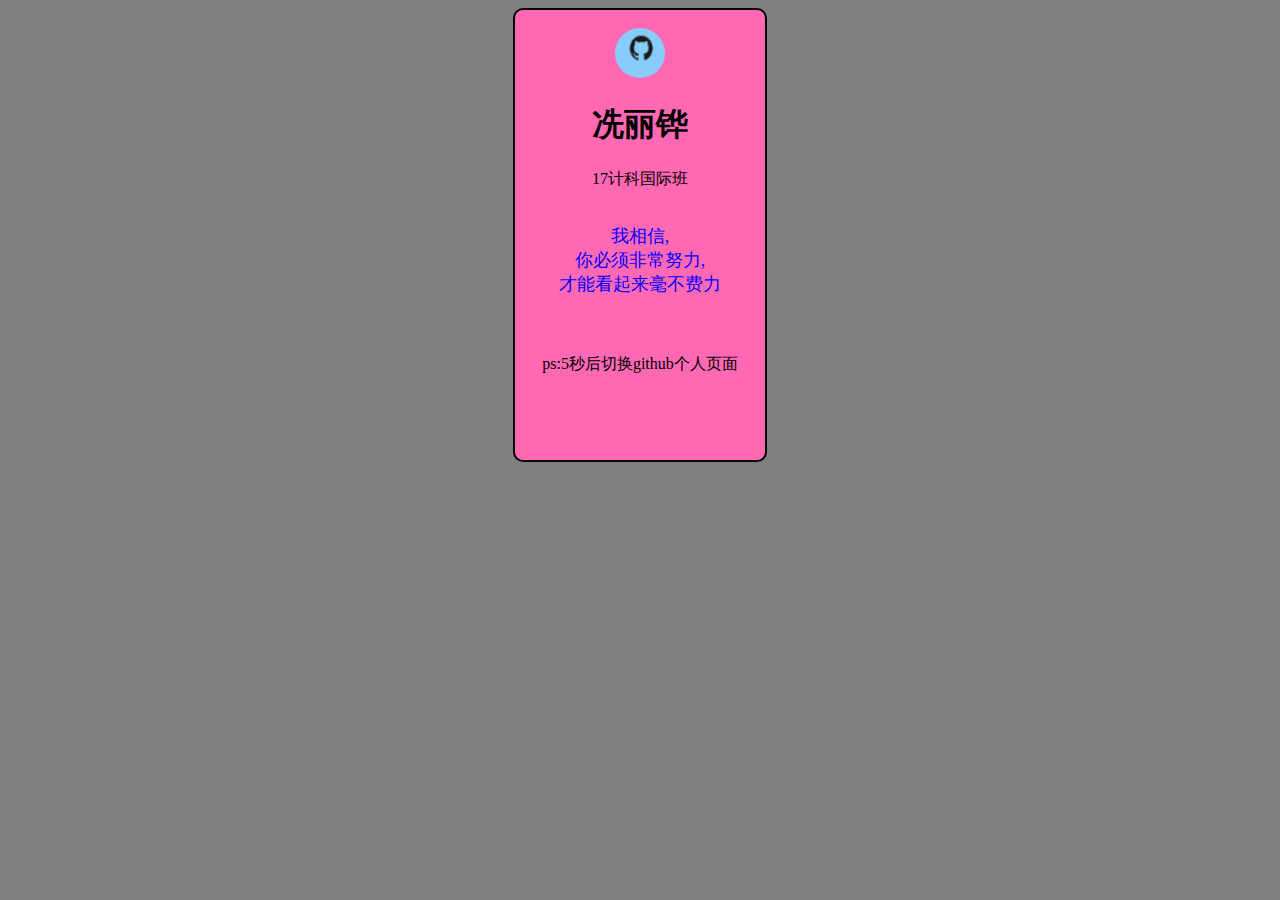
<file: z.html>
<!DOCTYPE html>
<html>
<head>
	<title></title>
	<link rel="stylesheet" type="text/css" href="./z.css">
	<meta http-equiv="refresh" content="5,https://github.com/liva0" />
</head>
<body>
<div>
</br>
	<img src="./logo.PNG" id="p">
	<h1>冼丽铧</h1>
	<p>17计科国际班</p>
</br>
<span id="z">我相信,</br>你必须非常努力,</br>才能看起来毫不费力</br></br></br></span>
<p >ps:5秒后切换github个人页面</p>
			
		
</div> 

</body>
	
</html>
</file>
<file: z.css>
body{
	background-color:grey;
	
	text-align: center;
    



}
#z{font-family: "微软雅黑";
	font-size: large;
	font-style: initial;
	color: #0000FF;
}
#p{
	width: 50px;
	height: 50px;
	border-radius: 25px; 

}

div{
	border-radius: 10px; 
	border:2px solid black;
	background-color:  #FF69B4;
	width: 250px;
height: 450px;
margin:0 auto;


}
</file>
